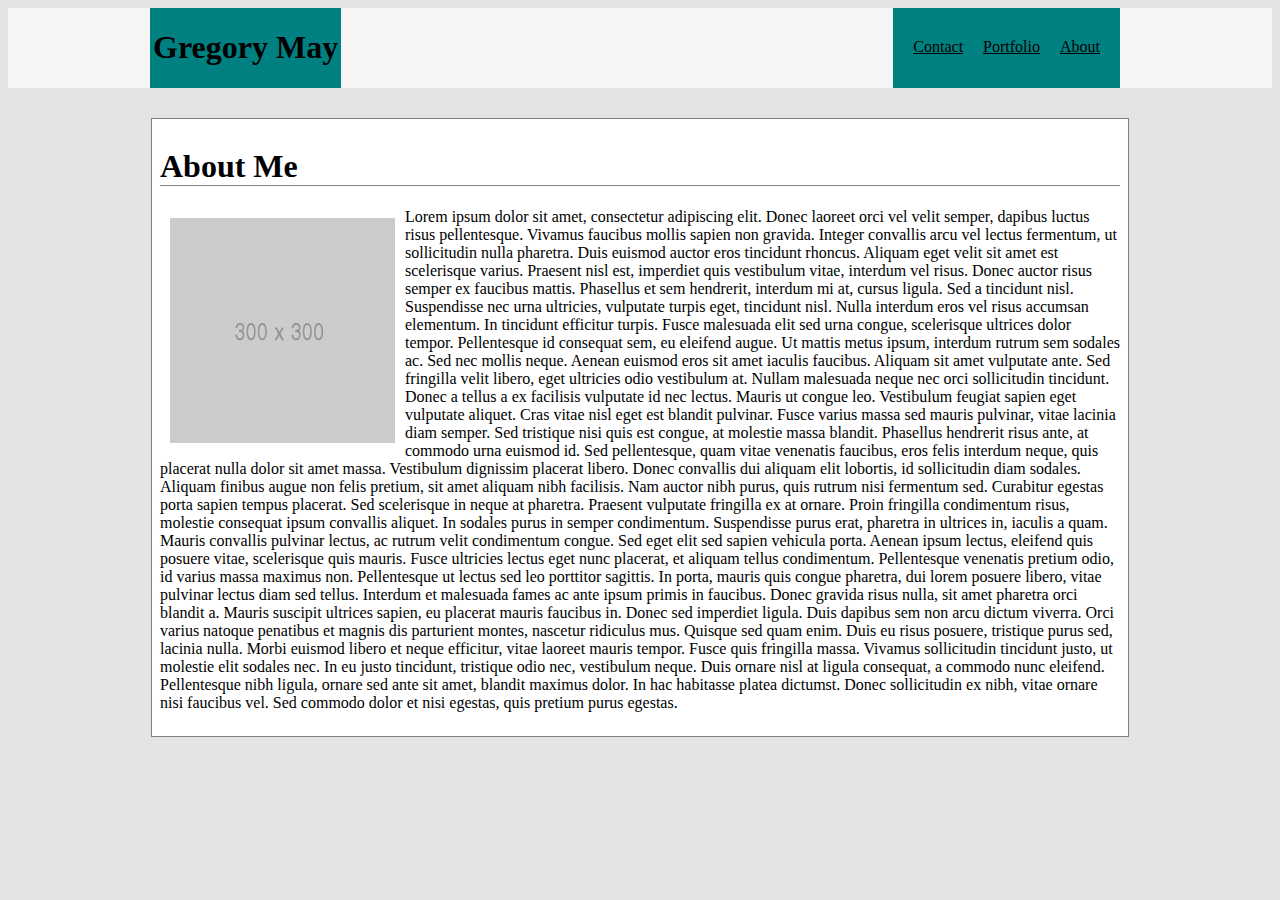
<file: index.html>
<!DOCTYPE html>
<html>
    <head>
        <!-- <link rel="stylesheet" href="assets/css/reset.css"> -->
        <link rel="stylesheet" href="assets/css/style.css">
        <title>About Me</title>
    </head>
     
    <body>

        <header>
        <div class="nav-container">
            <div id="name">
                <h1>Gregory May</h1>
            </div>
            <nav>   
                <ul>
                    <li><a href="index.html">About</a></li>
                    <li><a href="portfolio.html">Portfolio</a></li>
                    <li><a href="contact.html">Contact</a></li>
                </ul>
            </nav>
        </div>
        </header>
        <div class="container">
            <h1 id="con-title">About Me</h1>
            <img id="me" src="assets\images\placeholder.png">
            <p>Lorem ipsum dolor sit amet, consectetur adipiscing elit. Donec laoreet orci vel velit semper, dapibus luctus risus pellentesque. Vivamus faucibus mollis sapien non gravida. Integer convallis arcu vel lectus fermentum, ut sollicitudin nulla pharetra. Duis euismod auctor eros tincidunt rhoncus. Aliquam eget velit sit amet est scelerisque varius. Praesent nisl est, imperdiet quis vestibulum vitae, interdum vel risus. Donec auctor risus semper ex faucibus mattis. Phasellus et sem hendrerit, interdum mi at, cursus ligula. Sed a tincidunt nisl. Suspendisse nec urna ultricies, vulputate turpis eget, tincidunt nisl.

                    Nulla interdum eros vel risus accumsan elementum. In tincidunt efficitur turpis. Fusce malesuada elit sed urna congue, scelerisque ultrices dolor tempor. Pellentesque id consequat sem, eu eleifend augue. Ut mattis metus ipsum, interdum rutrum sem sodales ac. Sed nec mollis neque. Aenean euismod eros sit amet iaculis faucibus. Aliquam sit amet vulputate ante. Sed fringilla velit libero, eget ultricies odio vestibulum at. Nullam malesuada neque nec orci sollicitudin tincidunt. Donec a tellus a ex facilisis vulputate id nec lectus. Mauris ut congue leo. Vestibulum feugiat sapien eget vulputate aliquet. Cras vitae nisl eget est blandit pulvinar. Fusce varius massa sed mauris pulvinar, vitae lacinia diam semper. Sed tristique nisi quis est congue, at molestie massa blandit.
                    
                    Phasellus hendrerit risus ante, at commodo urna euismod id. Sed pellentesque, quam vitae venenatis faucibus, eros felis interdum neque, quis placerat nulla dolor sit amet massa. Vestibulum dignissim placerat libero. Donec convallis dui aliquam elit lobortis, id sollicitudin diam sodales. Aliquam finibus augue non felis pretium, sit amet aliquam nibh facilisis. Nam auctor nibh purus, quis rutrum nisi fermentum sed. Curabitur egestas porta sapien tempus placerat. Sed scelerisque in neque at pharetra. Praesent vulputate fringilla ex at ornare.
                    
                    Proin fringilla condimentum risus, molestie consequat ipsum convallis aliquet. In sodales purus in semper condimentum. Suspendisse purus erat, pharetra in ultrices in, iaculis a quam. Mauris convallis pulvinar lectus, ac rutrum velit condimentum congue. Sed eget elit sed sapien vehicula porta. Aenean ipsum lectus, eleifend quis posuere vitae, scelerisque quis mauris. Fusce ultricies lectus eget nunc placerat, et aliquam tellus condimentum. Pellentesque venenatis pretium odio, id varius massa maximus non. Pellentesque ut lectus sed leo porttitor sagittis. In porta, mauris quis congue pharetra, dui lorem posuere libero, vitae pulvinar lectus diam sed tellus. Interdum et malesuada fames ac ante ipsum primis in faucibus. Donec gravida risus nulla, sit amet pharetra orci blandit a.
                    
                    Mauris suscipit ultrices sapien, eu placerat mauris faucibus in. Donec sed imperdiet ligula. Duis dapibus sem non arcu dictum viverra. Orci varius natoque penatibus et magnis dis parturient montes, nascetur ridiculus mus. Quisque sed quam enim. Duis eu risus posuere, tristique purus sed, lacinia nulla. Morbi euismod libero et neque efficitur, vitae laoreet mauris tempor. Fusce quis fringilla massa. Vivamus sollicitudin tincidunt justo, ut molestie elit sodales nec. In eu justo tincidunt, tristique odio nec, vestibulum neque. Duis ornare nisl at ligula consequat, a commodo nunc eleifend. Pellentesque nibh ligula, ornare sed ante sit amet, blandit maximus dolor. In hac habitasse platea dictumst. Donec sollicitudin ex nibh, vitae ornare nisi faucibus vel. Sed commodo dolor et nisi egestas, quis pretium purus egestas.
            </p> 
        </div>
    </body>

    <footer>

    </footer>
</html>
</file>
<file: assets/css/style.css>
/* *{border:1px solid red; */

header{
        background-color: whitesmoke;
        position: relative;

    }

.nav-container{
        width:960px;
        margin:0 auto;
        height: 100%;
    }
    
#name{
        background-color: teal;
        float: left;
        height: 100%;
        position: relative;
        right: 10px;
        padding-left: 3px;
        padding-right: 3px;
    }

nav{
        float:right;
        height: 80px;
        position: relative;
        bottom: 30px;

    
    }
     
body{
    background-color: rgb(228, 228, 228);
    }



nav ul{
    float: right;
    list-style:none;
    background-color:teal;
    Margin-Top:30px;
    Margin-bottom: 0;
    height: 100%;
    padding-left:20px;

}

nav li{
    display: inline-block;
    margin-right:20px;
    float: right;
    margin-top: 30px;

}

a{
    color: black;
    /* font-size: 30px; */
}

header::after {
    content: "";
    display: table;
    clear: both;
}



.container{
    background-color: white; 
    border:1px solid grey;
    height:33.3%; width:960px; 
    /* position:relative; */
    margin: 0 auto;
    margin-top: 30px;
    padding: 8px;
}

#con-title{
    border-bottom:1px solid grey;
}
img{
    float:left; 
    border:10px solid white;
}

input{
    width: 100%;

}
.margin{
    margin: 0 auto;
}

form{
    width: 95%;
}

#message{
    height: 200px;
    width: 100%;
}

#submit{
    background-color: teal;
    width: 100px;
    padding: 10px;
}

#placeholder{
    margin-top: 10px;
    margin-left: 200px;
    
}

#contact{
    margin-top: 10px;
    color: teal;
    margin-left: 185px;
}
</file>
